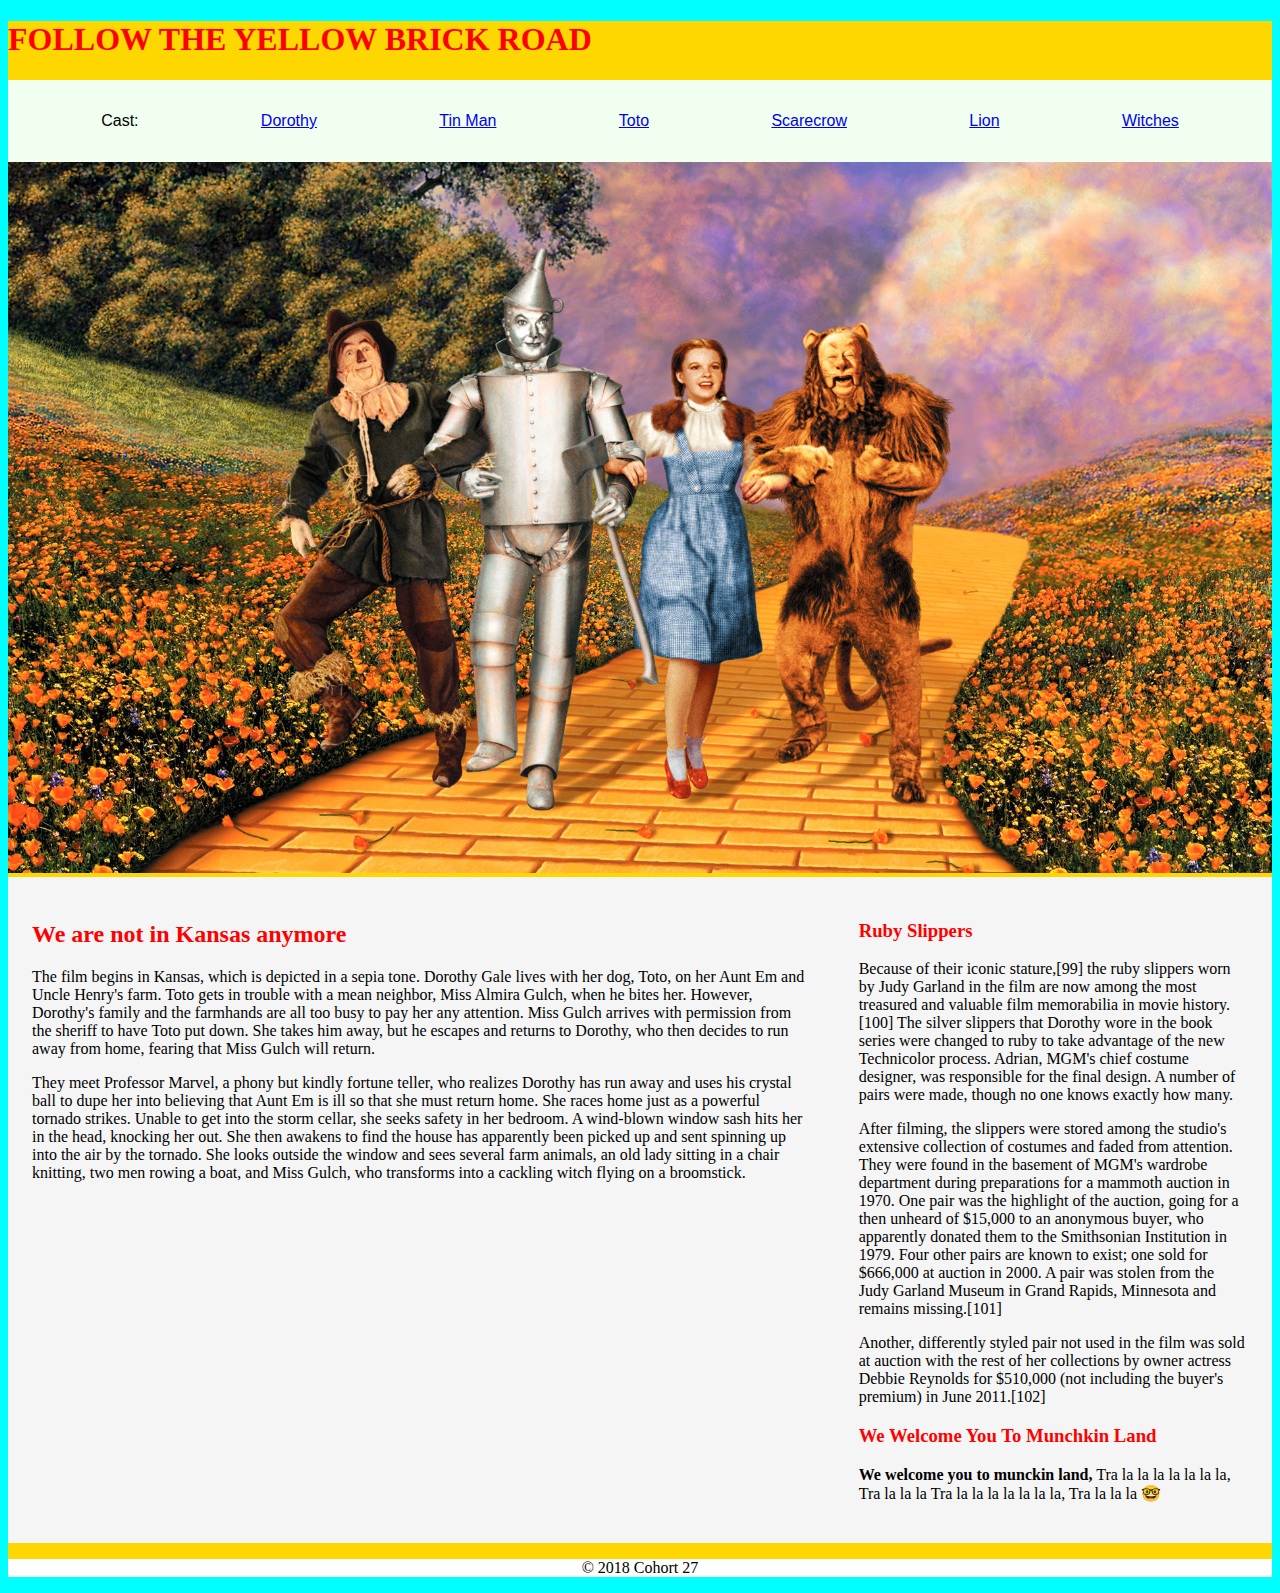
<file: index.html>
<!DOCTYPE html>
<html lang="en">
<head>
    <meta charset="UTF-8">
    <meta name="viewport" content="width=device-width, initial-scale=1.0">
    <meta http-equiv="X-UA-Compatible" content="ie=edge">
    <title>Tornado Grande</title>
    <link rel="stylesheet" type="text/css" href="css/styles.css">
</head>
<body>
    <div class="wrapper"> <!-- opening div -->
            <header>
                <h1>Follow the Yellow Brick Road</h1>
                <nav>
                    <div>Cast:</div>
                    <div><a href="dorothy.html">Dorothy</a></div>
                    <div><a href="tinman.html">Tin Man</a></div>
                    <div><a href="toto.html">Toto</a></div>
                    <div><a href="scarecrow.html">Scarecrow</a></div>
                    <div><a href="lion.html">Lion</a></div>
                    <div><a href="witches.html">Witches</a></div>
                </nav>
            </header>

        <div>
            <img src="img/wizard_of_oz.jpg" alt="The cast of the movie" class="img-hero">
        </div>

        <div class="flex-container"> <!-- Main content area -->
            <main>
                <h2>We are not in Kansas anymore</h2>
                <p>The film begins in Kansas, which is depicted in a sepia tone. Dorothy Gale lives with her dog, Toto, on her Aunt Em and Uncle Henry's farm. Toto gets in trouble with a mean neighbor, Miss Almira Gulch, when he bites her. However, Dorothy's family and the farmhands are all too busy to pay her any attention. Miss Gulch arrives with permission from the sheriff to have Toto put down. She takes him away, but he escapes and returns to Dorothy, who then decides to run away from home, fearing that Miss Gulch will return.</p>

                <p>They meet Professor Marvel, a phony but kindly fortune teller, who realizes Dorothy has run away and uses his crystal ball to dupe her into believing that Aunt Em is ill so that she must return home. She races home just as a powerful tornado strikes. Unable to get into the storm cellar, she seeks safety in her bedroom. A wind-blown window sash hits her in the head, knocking her out. She then awakens to find the house has apparently been picked up and sent spinning up into the air by the tornado. She looks outside the window and sees several farm animals, an old lady sitting in a chair knitting, two men rowing a boat, and Miss Gulch, who transforms into a cackling witch flying on a broomstick.</p>
            </main>

            <aside>
                <article>
                    <h3>Ruby Slippers</h3>
                    <p>Because of their iconic stature,[99] the ruby slippers worn by Judy Garland in the film are now among the most treasured and valuable film memorabilia in movie history.[100] The silver slippers that Dorothy wore in the book series were changed to ruby to take advantage of the new Technicolor process. Adrian, MGM's chief costume designer, was responsible for the final design. A number of pairs were made, though no one knows exactly how many.
                    
                    <p>After filming, the slippers were stored among the studio's extensive collection of costumes and faded from attention. They were found in the basement of MGM's wardrobe department during preparations for a mammoth auction in 1970. One pair was the highlight of the auction, going for a then unheard of $15,000 to an anonymous buyer, who apparently donated them to the Smithsonian Institution in 1979. Four other pairs are known to exist; one sold for $666,000 at auction in 2000. A pair was stolen from the Judy Garland Museum in Grand Rapids, Minnesota and remains missing.[101]</p>
                    
                    <p>Another, differently styled pair not used in the film was sold at auction with the rest of her collections by owner actress Debbie Reynolds for $510,000 (not including the buyer's premium) in June 2011.[102]</p>
                </article>
                <article>
                    <h3>We Welcome You To Munchkin Land</h3>
                    <p><strong>We welcome you to munckin land,</strong>
                        Tra la la la la la la la, Tra la la la
                        Tra la la la la la la la, Tra la la la                        
                        🤓    
                    </p>
                </article> 
            </aside>
        </div>

        <footer>
            <p>&copy; 2018 Cohort 27</p>
        </footer>
    </div> <!-- close the opening div -->

</body>
</html>
</file>
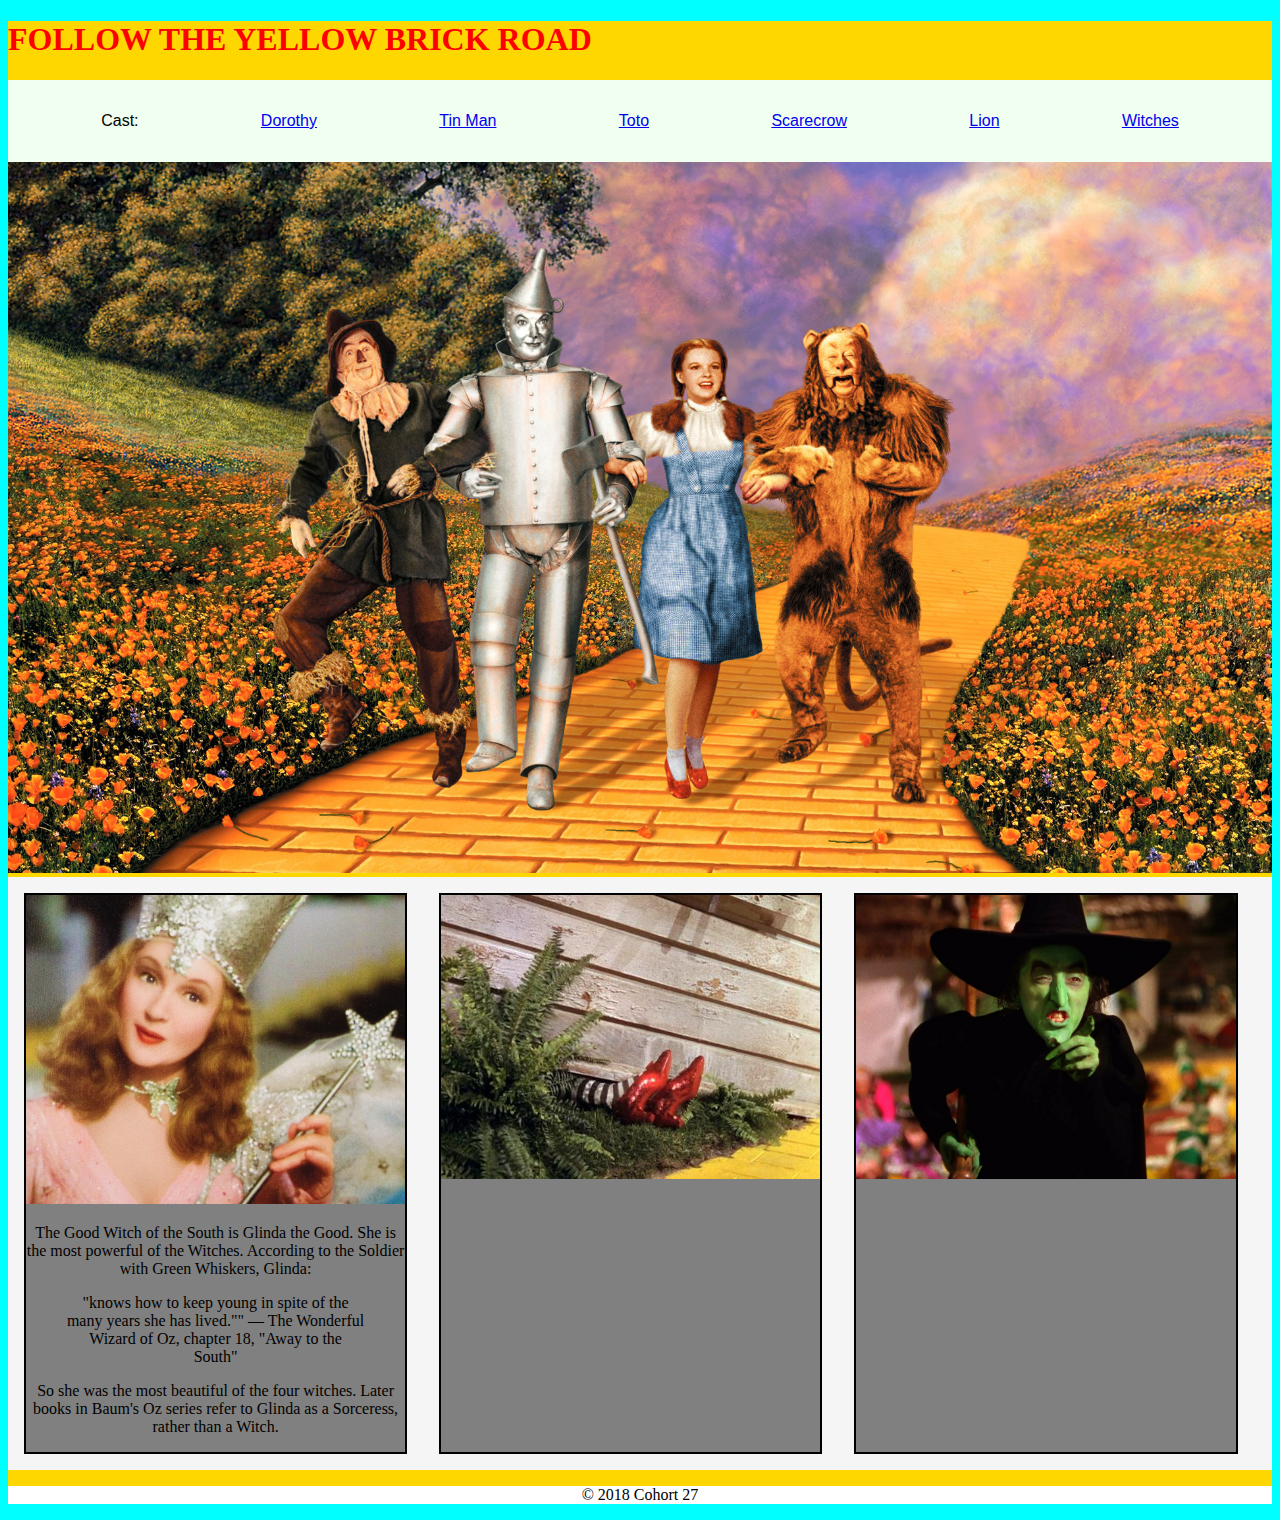
<file: witches.html>
<!DOCTYPE html>
<html lang="en">
<head>
    <meta charset="UTF-8">
    <meta name="viewport" content="width=device-width, initial-scale=1.0">
    <meta http-equiv="X-UA-Compatible" content="ie=edge">
    <title>Tornado Grande</title>
    <link rel="stylesheet" type="text/css" href="css/styles.css">
</head>
<body>
    <div class="wrapper"> <!-- opening div -->
            <header>
                <h1>Follow the Yellow Brick Road</h1>
                <nav>
                    <div>Cast:</div>
                    <div><a href="dorothy.html">Dorothy</a></div>
                    <div><a href="tinman.html">Tin Man</a></div>
                    <div><a href="toto.html">Toto</a></div>
                    <div><a href="scarecrow.html">Scarecrow</a></div>
                    <div><a href="lion.html">Lion</a></div>
                    <div><a href="witches.html">Witches</a></div>
                </nav>
            </header>

        <div>
            <img src="img/wizard_of_oz.jpg" alt="The cast of the movie" class="img-hero">
        </div>

        <div class="flex-container"> <!-- Main content area -->
            <div class="flex-item"><img src="img/south.jpg" alt="The Witch of the South" class="section-img">
                <p>The Good Witch of the South is Glinda the Good. She is the most powerful of the Witches. According to the Soldier with Green Whiskers, Glinda:</p>
                    <blockquote> "knows how to keep young in spite of the many years she has lived."" — The Wonderful Wizard of Oz, chapter 18, "Away to the South"</blockquote>
                <p>So she was the most beautiful of the four witches. Later books in Baum's Oz series refer to Glinda as a Sorceress, rather than a Witch.</p>
            </div>
            <div class="flex-item"><img src="img/wickedWithOfTheEast.jpg" alt="Wicked Witch of the East"></div>
            <div class="flex-item"><img src="img/witchOfTheWest.jpg" alt="Wicked Witch of the West"></div>
        </div>

        <footer>
            <p>&copy; 2018 Cohort 27</p>
        </footer>
    </div> <!-- close the opening div -->

</body>
</html>
</file>
<file: css/styles.css>
html {
    box-sizing: border-box;
}

body {
    background-color: aqua;
}

h1, h2, h3 {
    color: red;
}

h1 {
    text-transform: uppercase;
}

nav {
    background-color: honeydew;
    display: flex;
    display: -webkit-flex;
    justify-content: space-around;
    flex-wrap: wrap;
    padding: 2em;
    font-family: 'Gill Sans', 'Gill Sans MT', Calibri, 'Trebuchet MS', sans-serif;
}

nav a:hover {
    color:  rgb(171, 212, 19);
}

nav a:active {
    color: black;
}

footer {
    background-color: white;
    text-align: center;
}

.wrapper {
    background-color: gold;
}

.img-hero {
    width: 100%;
    height: auto;
    overflow: hidden;
}

.flex-container {
    display: flex;
    display: -webkit-flex;
    width: 100%;
    background-color: whitesmoke; 
}

.flex-item {
    background-color: gray;
    width: 30%;
    margin: 1em;
    text-align: center; 
    border: 2px solid black;
}

.flex-item img {
    width: 100%;
}

main {
    flex: 2;
    margin: 1.5em;
}

aside {
    flex: 1;
    margin: 1.5em;
}
</file>
